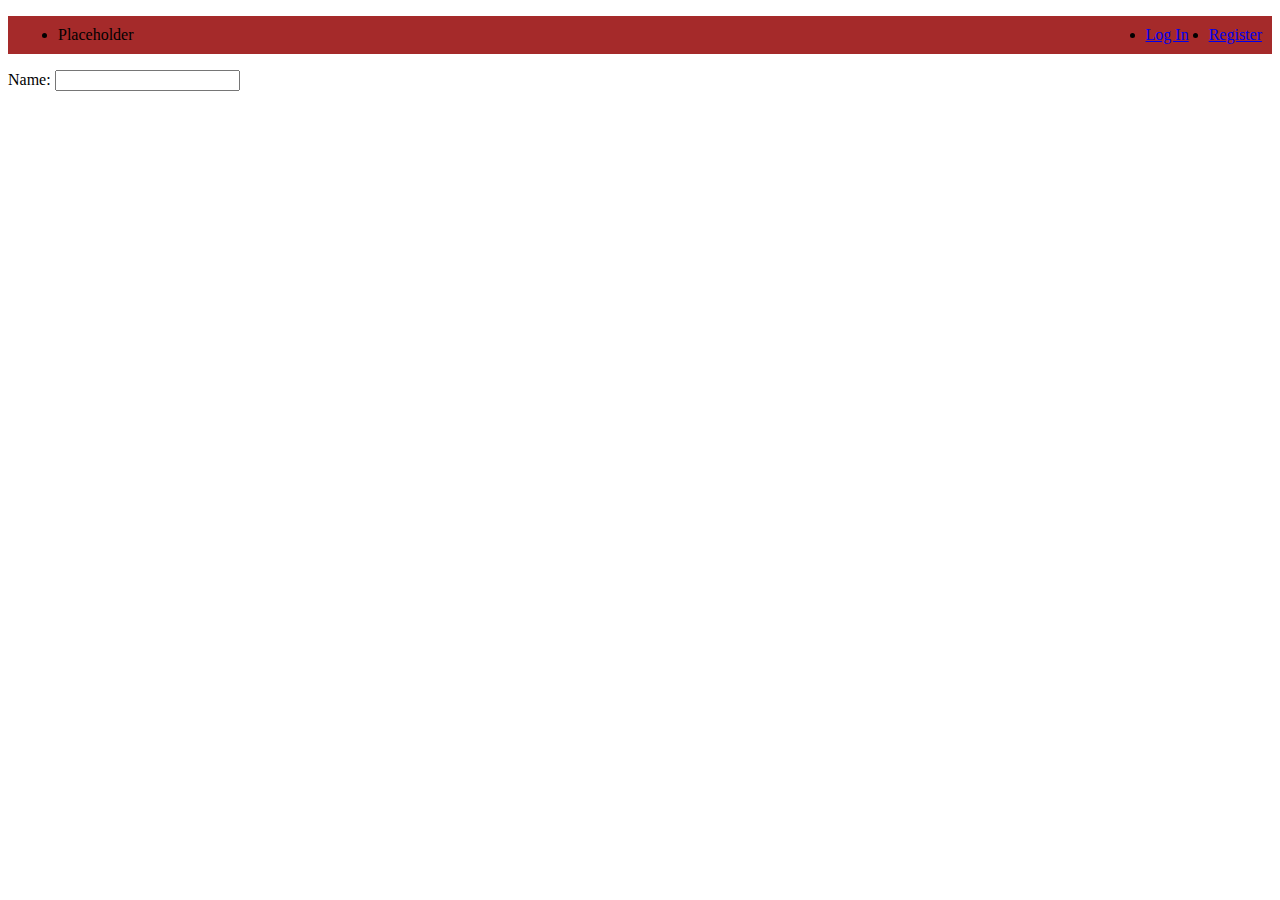
<file: frontend/index.html>
<!DOCTYPE html>
<html lang="en">
  <head>
    <meta charset="UTF-8" />
    <meta http-equiv="X-UA-Compatible" content="IE=edge" />
    <meta name="viewport" content="width=device-width, initial-scale=1.0" />
    <title>Document</title>
    <link rel="stylesheet" href="style.css" />
  </head>
  <body>
    <header>
      <ul>
        <li>Placeholder</li>
        <li><a href="#">Log In</a></li>
        <li><a href="#">Register</a></li>
      </ul>
    </header>
    <form action="#">
      <label for="name">Name: </label>
      <input id="name" type="text" />
    </form>
  </body>
</html>
</file>
<file: frontend/style.css>
header ul {
  display: flex;
  flex-direction: row;
  justify-content: space-around;
  background-color: brown;
}

ul li:first-child {
  flex-grow: 2;
}

ul li {
  margin: 10px;
}
</file>
